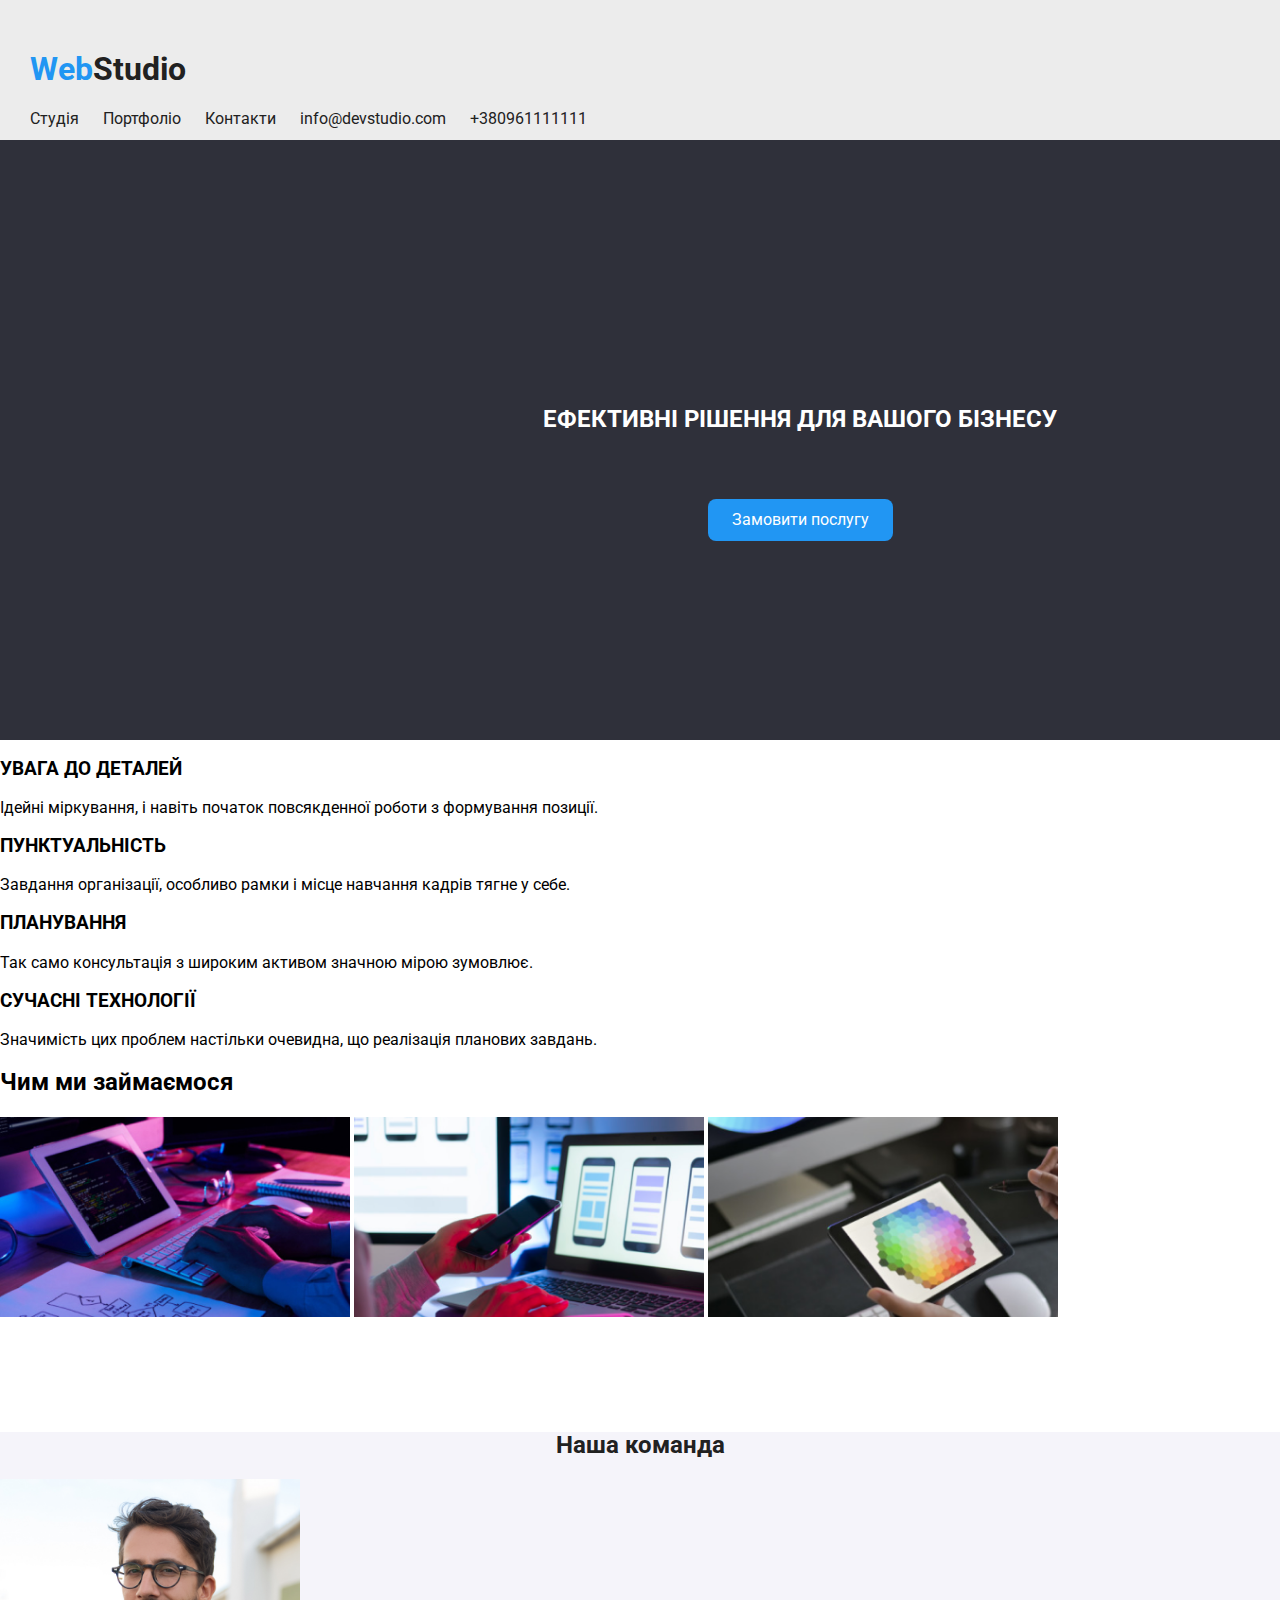
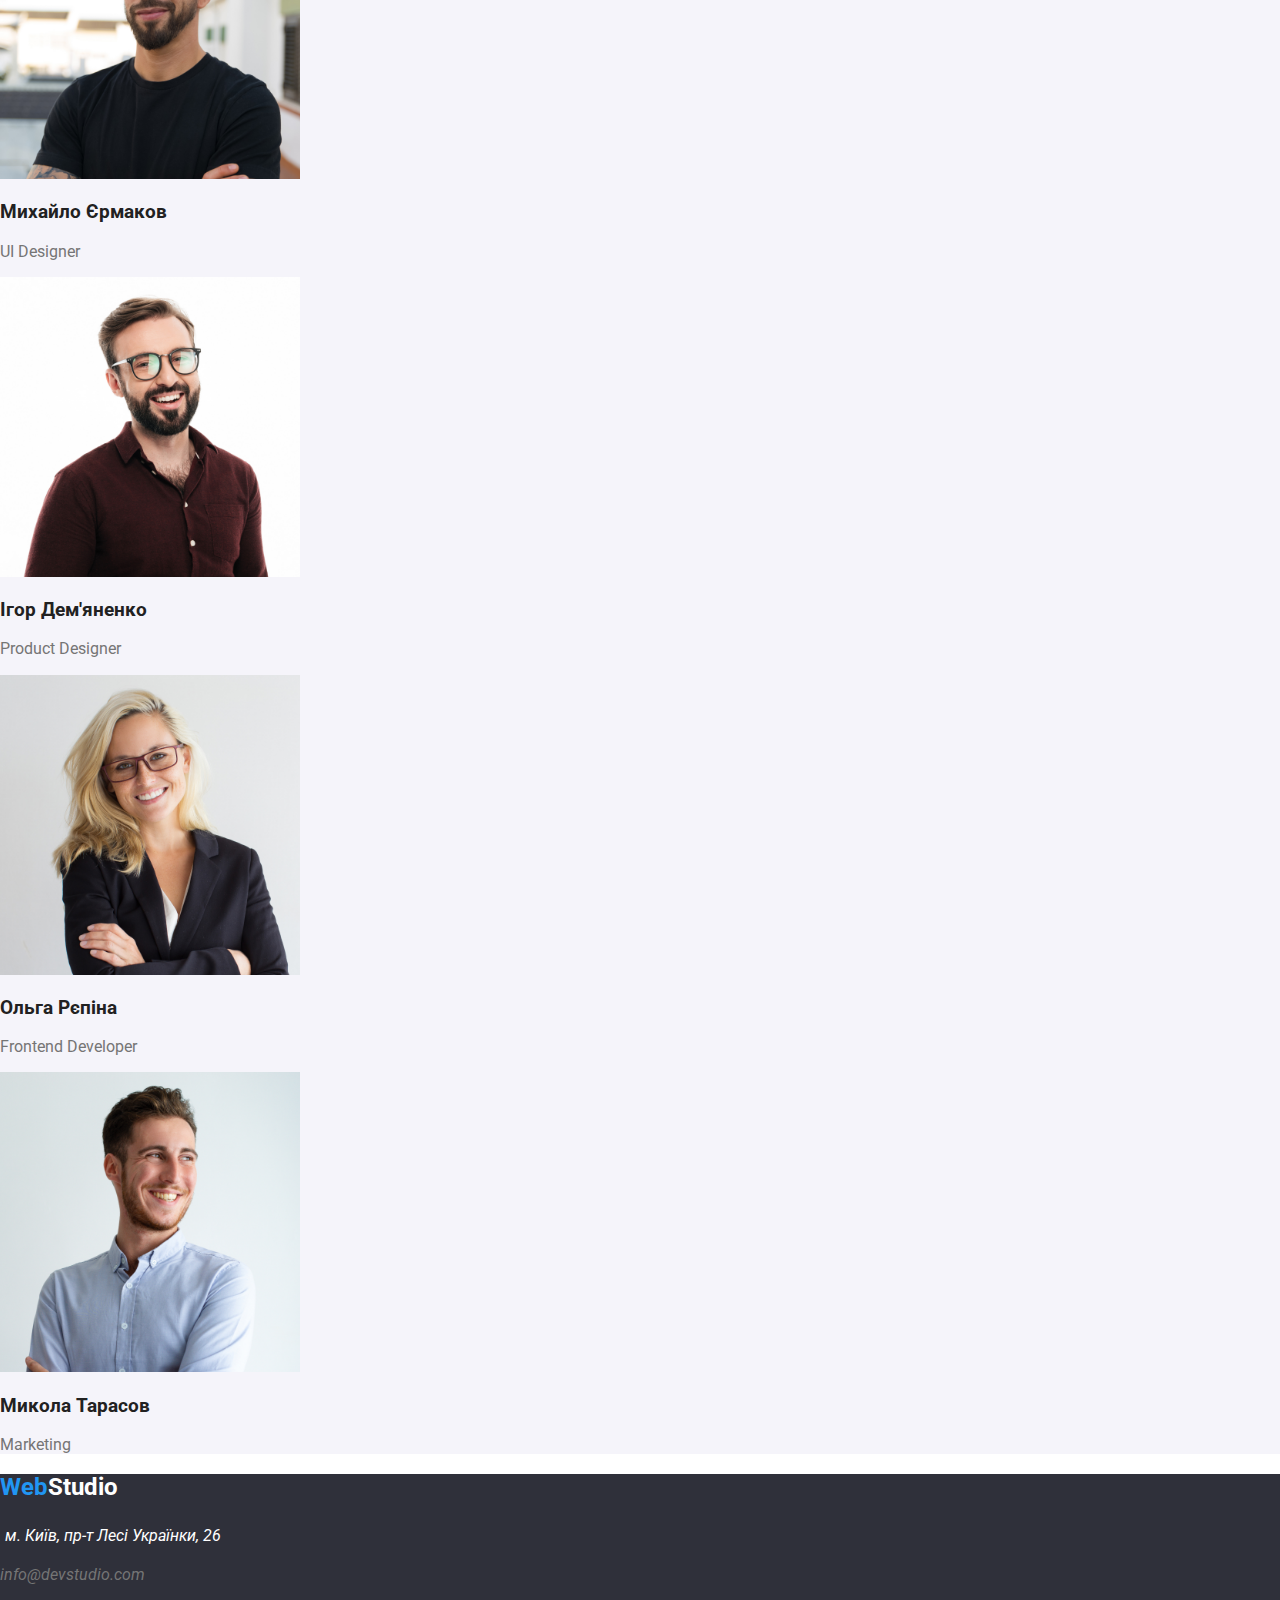
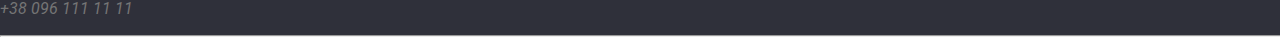
<file: index.html>
<!DOCTYPE html>
<html lang="en">
<head>
    <meta charset="UTF-8">
    <meta name="viewport" content="width=device-width, initial-scale=1.0">
    <title>project3</title>
    <link href="normalize.css" rel="stylesheet" type="text/css" />
    <link rel="stylesheet" href="style.css">
    <link rel="preconnect" href="https://fonts.googleapis.com">
<link rel="preconnect" href="https://fonts.gstatic.com" crossorigin>
<link href="https://fonts.googleapis.com/css2?family=Roboto:ital,wght@0,100;0,300;0,400;0,500;0,700;0,900;1,100;1,300;1,400;1,500;1,700;1,900&display=swap" rel="stylesheet">
</head>
<body>
    <header>
        <div class="header">
        <h1><span class="Web">Web</span><span class="Studio">Studio</span></h1>
                <a class="link1" href="#">Студія</a>
                <a class="link1" href="#">Портфоліо</a>
                <a class="link1" href="#">Контакти</a>
                <a class="link1" href="mailto:info@devstudio.com">info@devstudio.com</a>
                <a class="link1" href="tel:+380961111111">+380961111111</a>
        </div>
    </header>
    <main>
        <div class="firstdiv">
            <h2 class="firstdivtxt">ЕФЕКТИВНІ РІШЕННЯ ДЛЯ ВАШОГО БІЗНЕСУ</h2>
            <a class="link2" href="#">Замовити послугу</a>
        </div>
        <div>
            <h3>УВАГА ДО ДЕТАЛЕЙ</h3>
            <p>Ідейні міркування, і навіть початок повсякденної роботи з формування позиції.</p>
        </div>
        <div>
            <h3>ПУНКТУАЛЬНІСТЬ</h3>
            <p>Завдання організації, особливо рамки і місце навчання кадрів тягне у себе.</p>
        </div>
        <div>
            <h3>ПЛАНУВАННЯ</h3>
            <p>Так само консультація з широким активом значною мірою зумовлює.</p>
        </div>
        <div>
            <h3>СУЧАСНІ ТЕХНОЛОГІЇ</h3>
            <p>Значимість цих проблем настільки очевидна, що реалізація планових завдань.</p>
        </div>
        <h2>Чим ми займаємося</h2>
        <div class="box">
            <img src="images/img1.jpg" alt = "перезагрузіть стоінку">
            <img src="images/img2.png" alt = "перезагрузіть стоінку">
            <img src="images/img3.png" alt = "перезагрузіть стоінку">
        </div>
        <div class="team">
        <h2 class="comm" >Наша команда</h2>
        <div>
            <img class="imgs" src="images/foto1.jpg" alt = "перезагрузіть стоінку">
            <h3 class="c">Михайло Єрмаков</h3>
            <p class="under">UI Designer</p>

        </div>
        <div>
            <img class="imgs" src="images/foto2.jpg" alt = "перезагрузіть стоінку">
            <h3 class="c" >Ігор Дем'яненко</h3>
            <p class="under">Product Designer</p>

        </div>
        <div>
            <img class="imgs" src="images/foto3.jpg" alt = "перезагрузіть стоінку">
            <h3 class="c">Ольга Рєпіна</h3>
            <p class="under">Frontend Developer</p>

        </div>
        <div>
            <img class="imgs" src="images/foto4.jpg" alt = "перезагрузіть стоінку">
            <h3 class="c">Микола Тарасов</h3>
            <p class="under">Marketing</p>
        </div>
    </div>
    </main>

    <footer class="foot">
        <h2><span class="Web">Web</span><span class="Studio2">Studio</span></h2>
        <address>
            <p class="none2">м. Київ, пр-т Лесі Українки, 26</p>
            <p><a class="none" href="mailto:info@devstudio.com">info@devstudio.com</a></p>
            <p><a class="none" href="tel:+380961111111">+38 096 111 11 11</a></p>
        </address>
        <hr>
    </footer>
</body>
</html>
</file>
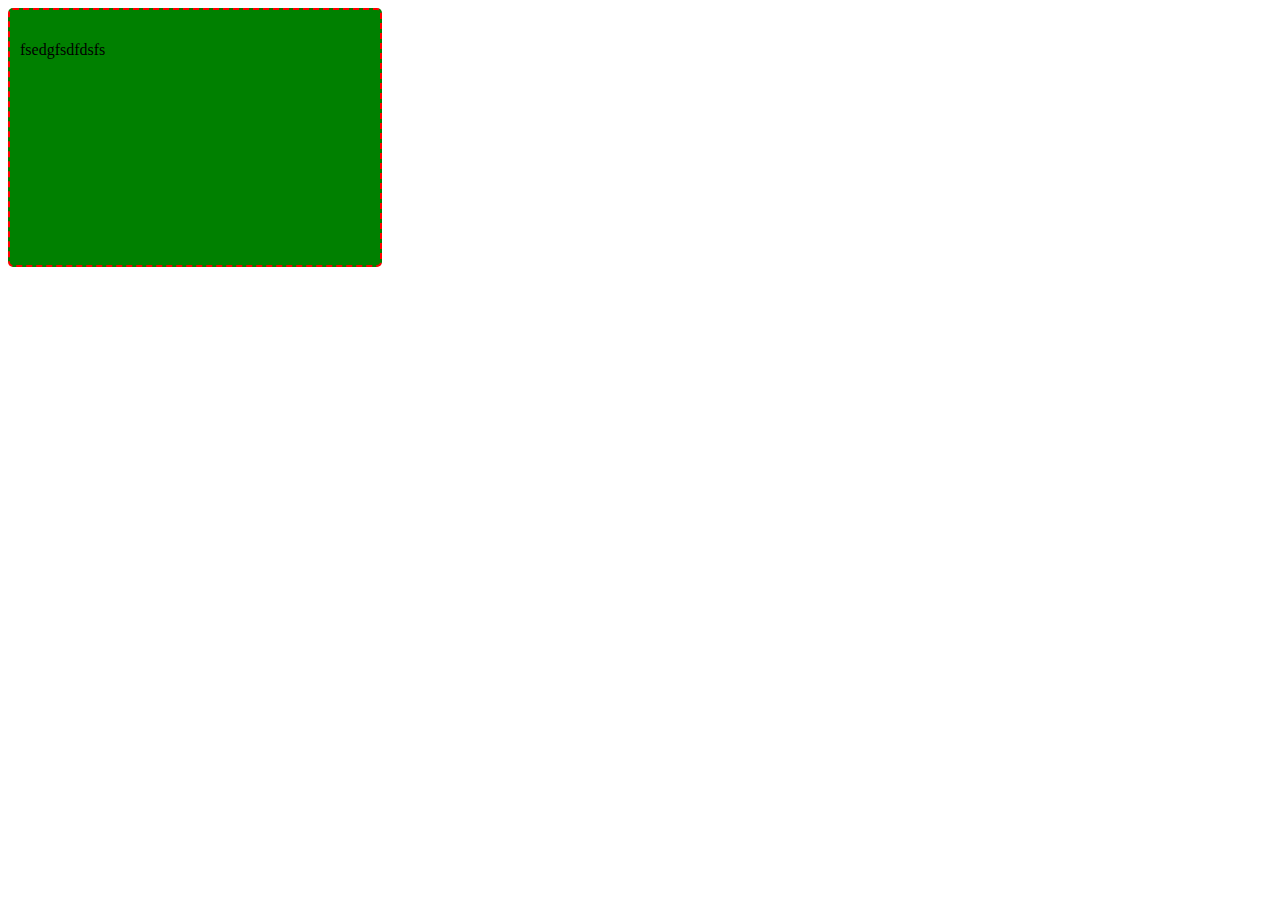
<file: task2/index.html>
<!DOCTYPE html>
<html lang="en">
<head>
    <meta charset="UTF-8">
    <meta name="viewport" content="width=device-width, initial-scale=1.0">
    <title>Document</title>
    <link href="style.css" rel="stylesheet" type="text/css" />
</head>
<body>
    <div class="first"> <p>fsedgfsdfdsfs</p></div>
</body>
</html>
</file>
<file: style.css>
body {
    margin: 0;
    padding: 0;
    font-family: "Roboto", sans-serif;
   
}
.header{
    background-color: #ECECEC;
    padding: 30px;
    color: 212121;
    width: 1600px;
    height: 80px;
    word-spacing: 20px;
}
.link1 {
    font-style: "Roboto";
    color: #212121;
    text-decoration: none;
}
.link1:hover{
    color: #2196F3;
}
.Web{
    color:#2196F3 ;
}
.Studio{
    color: #212121;
}
.Studio2{
    color: #FFFFFF;
}
.firstdiv{
    background-color: #2F303A;
    width: 1600px;
    height: 600px;
    text-align: center;
    display: flex;
    flex-direction: column;
    justify-content: center;
    align-items: center;
    
    color: white;
}
.link2{
    background-color: #2196F3;
    color: white;
    padding: 12px 24px;
    border-radius: 8px;
    text-decoration: none;
}
.firstdivtxt{
    width: 696px;
    height: 120px;
    line-height: 120px;
    margin-bottom: 20px;
}
.box {
    
    flex-wrap: wrap;
    margin: 0 auto;
    justify-content: space-between  ;
    width: 1600px;
    height: 295px;
    
}

img {
    width: 350px;
    height: 200px;
    object-fit: cover;
}
.team {
    background-color: #F5F4FA;
    color: #212121;
    
    
}
.under {
    color: #757575;

}
.imgs {
    width: 300px;
    height: 300px;
    justify-content: space-between;
}
.foot {
    background-color: #2F303A;
    width: 1600px;
    margin: auto;
   
    
}
.none {
    font-style: "Roboto";
    color: #757575;
    text-decoration: none;
}
.none2 {
    color: #FFFFFF;
    padding: 5px;
}
.c {
    color: #212121;
}
.comm {
    text-align: center;
}
</file>
<file: task2/style.css>
.first {
    width: 350px;
    height: 220px;
    border: 2px dashed red;
    border-radius: 5px;
    padding: 15px 10px 20px 10px;
    margin-bottom: 30px;
    background-color: green;
    
}
</file>
